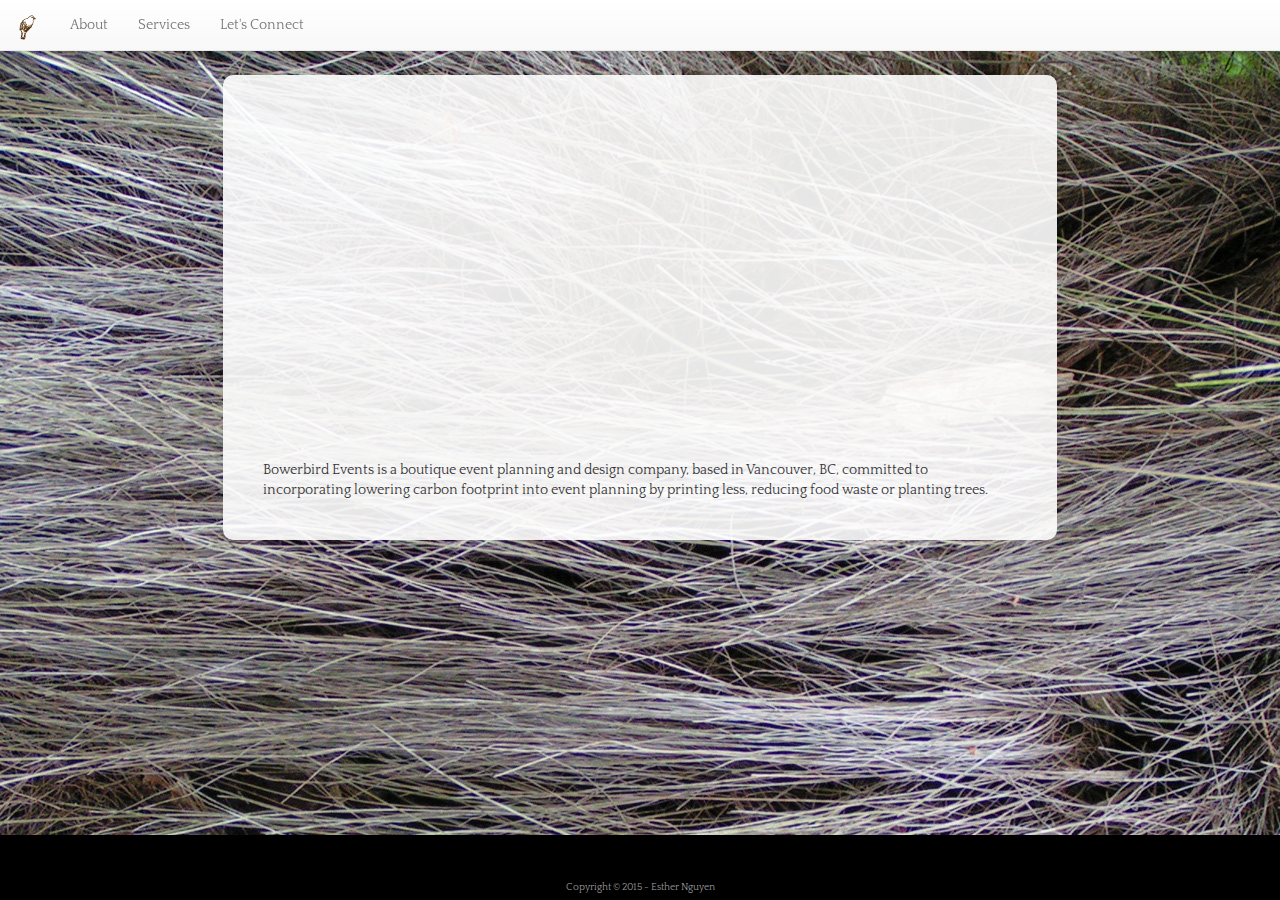
<file: index.html>
<!DOCTYPE html>
<html lang="en">
  <head>
    <script>
      var host = "bowerbirdevents.github.io";
      if ((host == window.location.host) && (window.location.protocol != "https:"))
      window.location.protocol = "https";
    </script>
    <link href='https://fonts.googleapis.com/css?family=Quattrocento' rel='stylesheet' type='text/css'>
    <meta charset="utf-8">
    <meta http-equiv="X-UA-Compatible" content="IE=edge">
    <meta name="viewport" content="width=device-width, initial-scale=1">
    <!-- The above 3 meta tags *must* come first in the head; any other head content must come *after* these tags -->
    <meta name="description" content="Bowerbird Events is a boutique event planning and design company, based in Vancouver, BC, committed to incorporating lowering carbon footprint into event planning by printing less, reducing food waste or planting trees.">
    <meta name="keywords" content="event planning, wedding planning, event planner, wedding planner, sustainable, social responsibility, design, organization, bowerbird, bowerbird events, vancouver, canada">
    <title>Bowerbird Events</title>
    <meta property="og:type" content="website" />
    <meta property="og:title" content="Bowerbird Events - Event planning with an element of sustainability" />
    <meta property="og:site_name" content="Bowerbird Events" />
    <meta property="og:url" content="http://www.bowerbirdevents.ca/" />
    <meta property="og:description" content="Bowerbird Events is a boutique event planning and design company, based in Vancouver, BC, committed to incorporating lowering carbon footprint into event planning by printing less, reducing food waste or planting trees." />
    <meta property="og:image" content="http://www.bowerbirdevents.ca/images/birdthumb2x.jpg" />

    <!-- Bootstrap -->
    <!-- Latest compiled and minified CSS -->
    <link rel="stylesheet" href="css/bootstrap.min.css">
    <!-- Optional theme -->
    <link rel="stylesheet" href="css/bootstrap-theme.min.css">
    <link href="http://code.ionicframework.com/ionicons/2.0.1/css/ionicons.min.css" rel="stylesheet">
    <link href="css/styles.css" rel="stylesheet">

    <!-- HTML5 shim and Respond.js for IE8 support of HTML5 elements and media queries -->
    <!-- WARNING: Respond.js doesn't work if you view the page via file:// -->
    <!--[if lt IE 9]>
      <script src="https://oss.maxcdn.com/html5shiv/3.7.2/html5shiv.min.js"></script>
      <script src="https://oss.maxcdn.com/respond/1.4.2/respond.min.js"></script>
    <![endif]-->
  </head>
  <body>
    <!-- Self collapsing navbar -->
    <nav class="navbar navbar-default navbar-fixed-top">
      <div class="container-fluid">
        <div class="navbar-header">
          <button type="button" class="navbar-toggle collapsed" data-toggle="collapse" data-target="#bs-example-navbar-collapse-1" aria-expanded="false">
            <span class="sr-only">Toggle navigation</span>
            <span class="icon-bar"></span>
            <span class="icon-bar"></span>
            <span class="icon-bar"></span>
          </button>
          <a class="navbar-brand" href="index.html">
            <img alt="Brand" src="images/brand-logo.png" srcset="images/brand-logo.png 1x, images/brand-logo2x.png 2x">
          </a>
        </div>
        <div class="collapse navbar-collapse" id="bs-example-navbar-collapse-1">
          <ul class="nav navbar-nav">
            <li><a href="about.html">About</a></li>
            <li><a href="services.html">Services</a></li>
            <li><a href="connect.html">Let's Connect</a></li>
          </ul>
        </div>
      </div>
    </nav>
    <!-- end of navbar -->
    <!-- Start Template Here -->
    <div class="container-fluid main">
      <div class="col-lg-2 col-md-1"></div>
      <!-- Main content box -->
      <div class="col-lg-8 col-md-10 col-sm-12" id="content-box">
        <div class="jumbotron logo fade-in one">
        <a href ="about.html">
          <img class="img-responsive" src="images/bowerbird-large.png" srcset="images/bowerbird-large.png 1x, images/bowerbird-large2x.png 2x"></img>
          <br/>
          <h5>Welcome to Bowerbird Events</h5>
        </a>
        </div>
        <p>Bowerbird Events is a boutique event planning and design company, based in Vancouver, BC, committed to incorporating lowering carbon footprint into event planning by printing less, reducing food waste or planting trees.</p>
        <!--
        <div class="row">
          <div class="col-sm-2"></div>
          <div class="col-sm-8 link-banner"></div>
          <div class="col-sm-2"></div>
        </div> -->
      </div>
      <div class="col-lg-2 col-md-1"></div>
    </div>

    <!--Footer with contact icon links-->
    <div class="container-fluid" id="footer">
      <p>
        <a class="icon ion-social-instagram-outline" href="https://instagram.com/bowerbird_vancouver/" target="_blank"></a>&nbsp;&nbsp;<a class="icon ion-social-twitter" href="https://twitter.com/bowerbirdevents" target="_blank"></a>&nbsp;&nbsp;<a class="icon ion-android-mail" href="connect.html"></a>
      </p>
      <p id="copyright">Copyright © 2015 - Esther Nguyen</p>
    </div>

    <!-- jQuery (necessary for Bootstrap's JavaScript plugins) -->
    <script src="https://ajax.googleapis.com/ajax/libs/jquery/1.11.3/jquery.min.js"></script>
    <!-- Include all compiled plugins (below), or include individual files as needed -->
    <!-- Latest compiled and minified JavaScript -->
    <script src="js/bootstrap.min.js"></script>
  </body>
</html>
</file>
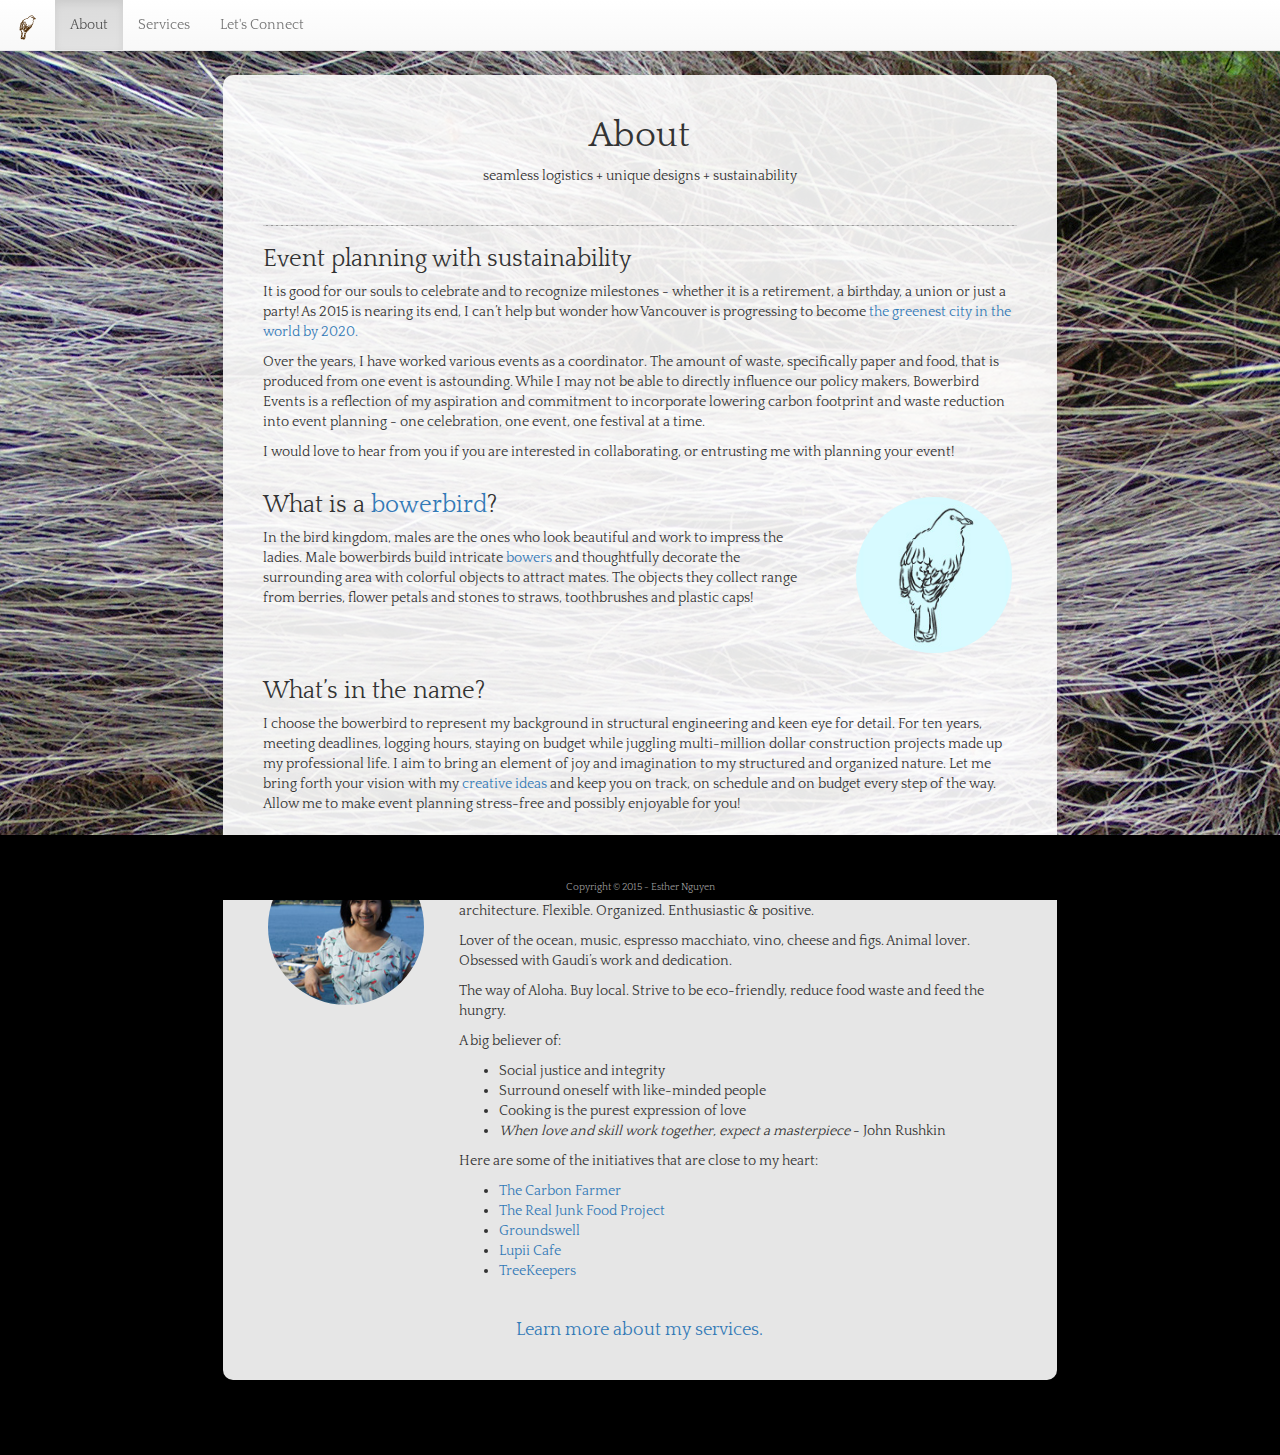
<file: about.html>
<!DOCTYPE html>
<html lang="en">
  <head>
    <link href='https://fonts.googleapis.com/css?family=Quattrocento' rel='stylesheet' type='text/css'>
    <meta charset="utf-8">
    <meta http-equiv="X-UA-Compatible" content="IE=edge">
    <meta name="viewport" content="width=device-width, initial-scale=1">
    <!-- The above 3 meta tags *must* come first in the head; any other head content must come *after* these tags -->
    <meta name="description" content="Creative. Detail oriented. Inspired by nature, child play and architecture. Driven. Flexible. Organized. Enthusiastic & positive. Resourceful.">
    <title>Bowerbird Events - About</title>

    <!-- Bootstrap -->
    <!-- Latest compiled and minified CSS -->
    <link rel="stylesheet" href="css/bootstrap.min.css">
    <!-- Optional theme -->
    <link rel="stylesheet" href="css/bootstrap-theme.min.css">
    <link href="http://code.ionicframework.com/ionicons/2.0.1/css/ionicons.min.css" rel="stylesheet">
    <link href="css/styles.css" rel="stylesheet">

    <!-- HTML5 shim and Respond.js for IE8 support of HTML5 elements and media queries -->
    <!-- WARNING: Respond.js doesn't work if you view the page via file:// -->
    <!--[if lt IE 9]>
      <script src="https://oss.maxcdn.com/html5shiv/3.7.2/html5shiv.min.js"></script>
      <script src="https://oss.maxcdn.com/respond/1.4.2/respond.min.js"></script>
    <![endif]-->
  </head>
  <body>
    <!-- Self collapsing navbar -->
    <nav class="navbar navbar-default navbar-fixed-top">
      <div class="container-fluid">
        <div class="navbar-header">
          <button type="button" class="navbar-toggle collapsed" data-toggle="collapse" data-target="#bs-example-navbar-collapse-1" aria-expanded="false">
            <span class="sr-only">Toggle navigation</span>
            <span class="icon-bar"></span>
            <span class="icon-bar"></span>
            <span class="icon-bar"></span>
          </button>
          <a class="navbar-brand" href="index.html">
            <img alt="Brand" src="images/brand-logo.png" srcset="images/brand-logo.png 1x, images/brand-logo2x.png 2x">
          </a>
        </div>
        <div class="collapse navbar-collapse" id="bs-example-navbar-collapse-1">
          <ul class="nav navbar-nav">
            <li class="active"><a href="about.html">About<span class="sr-only">(current)</span></a></li>
            <li><a href="services.html">Services</a></li>
            <li><a href="connect.html">Let's Connect</a></li>
          </ul>
        </div>
      </div>
    </nav>
    <!-- end of navbar -->
    <!-- Start Template Here -->
    <div class="container-fluid main">
      <div class="col-lg-2 col-md-1"></div>
      <!-- Main content box -->
      <div class="col-lg-8 col-md-10 col-sm-12" id="content-box">
        <div class="page-header">
          <h1>About</h1>
          <div class="row"><p class="center">seamless logistics + unique designs + sustainability</p></div>
        </div>
        <hr>
        <!-- Event planning... section -->
        <h3>Event planning with sustainability</h3>
        <p>It is good for our souls to celebrate and to recognize milestones - whether it is a retirement, a birthday, a union or just a party! As 2015 is nearing its end, I can’t help but wonder how Vancouver is progressing to become <a href="http://vancouver.ca/green-vancouver/greenest-city-action-plan.aspx" target="_blank">the greenest city in the world by 2020.</a></p>
        <p>Over the years, I have worked various events as a coordinator. The amount of waste, specifically paper and food, that is produced from one event is astounding. While I may not be able to directly influence our policy makers, Bowerbird Events is a reflection of my aspiration and commitment to incorporate lowering carbon footprint and waste reduction into event planning - one celebration, one event, one festival at a time.</p>
        <p>I would love to hear from you if you are interested in collaborating, or entrusting me with planning your event!</p>

        <!-- What is a bower bird section -->
        <div class="row">
          <div class="col-sm-9">
            <h3>What is a <a href="http://www.bbc.com/earth/story/20141119-the-barmy-courtship-of-bowerbirds" target="_blank">bowerbird</a>?</h3>
            <p>In the bird kingdom, males are the ones who look beautiful and work to impress the ladies. Male bowerbirds build intricate <a href="http://ngm.nationalgeographic.com/2010/07/bowerbirds/laman-photography" target="_blank">bowers</a> and thoughtfully decorate the surrounding area with colorful objects to attract mates. The objects they collect range from berries, flower petals and stones to straws, toothbrushes and plastic caps!</p>
          </div>
          <div class="col-sm-3">
            <img class="img-responsive img-circle center-block img-content" src="images/birdthumb.jpg" srcset="images/birdthumb.jpg 1x, images/birdthumb2x.jpg 2x">
          </div>
        </div>
        <!-- What's in the name section -->
        <h3>What’s in the name?</h3>
        <p>I choose the bowerbird to represent my background in structural engineering and keen eye for detail. For ten years, meeting deadlines, logging hours, staying on budget while juggling multi-million dollar construction projects made up my professional life. I aim to bring an element of joy and imagination to my structured and organized nature. Let me bring forth your vision with my <a href="https://instagram.com/bowerbird_vancouver/" target="_blank">creative ideas</a> and keep you on track, on schedule and on budget every step of the way. Allow me to make event planning stress-free and possibly enjoyable for you!</p>
        <!-- About me section -->
        <div class="row">
          <div class="col-sm-3">
            <img class="img-responsive img-circle center-block img-content" src="images/profile.jpg" srcset="images/profile.jpg 1x, images/profile2x.jpg 2x">
          </div>
          <div class="col-sm-9">
            <h3>About me</h3>
            <p>Esther Lucia Nguyen - Creative. Detail oriented. Inspired by nature, child play and architecture. Flexible. Organized. Enthusiastic & positive.</p>
            <p>Lover of the ocean, music, espresso macchiato, vino, cheese and figs. Animal lover. Obsessed with Gaudi’s work and dedication.</p><p>The way of Aloha. Buy local. Strive to be eco-friendly, reduce food waste and feed the hungry.</p>
            <p>A big believer of:
              <ul>
                <li>Social justice and integrity</li>
                <li>Surround oneself with like-minded people</li>
                <li>Cooking is the purest expression of love</li>
                <li><em>When love and skill work together, expect a masterpiece</em> - John Rushkin</li>
              </ul>
            </p>
            <p>Here are some of the initiatives that are close to my heart:
              <ul>
                <li><a href="http://www.thecarbonfarmer.ca/" target="_blank">The Carbon Farmer</a></li>
                <li><a href="http://www.timeout.com/leeds/blog/dont-be-a-waster-eat-at-the-real-junk-food-project" target="_blank">The Real Junk Food Project</a></li>
                <li><a href="http://groundswell.org/" target="_blank">Groundswell</a></li>
                <li><a href="http://lupiicafe.com/" target="_blank">Lupii Cafe</a></li>
                <li><a href="http://treekeepers.ca/" target="_blank">TreeKeepers</a></li>
              </ul>
            </p>
          </div>
        </div>

        <br/>
        <h4 class="center"><a href="services.html">Learn more about my services.</a></h4>
      </div>
      <div class="col-lg-2 col-md-1"></div>
  </div>

    <!--Footer with contact icon links-->
    <div class="container-fluid" id="footer">
      <p>
        <a class="icon ion-social-instagram-outline" href="https://instagram.com/bowerbird_vancouver/" target="_blank"></a>&nbsp;&nbsp;<a class="icon ion-social-twitter" href="https://twitter.com/bowerbirdevents" target="_blank"></a>&nbsp;&nbsp;<a class="icon ion-android-mail" href="connect.html"></a>
      </p>
      <p id="copyright">Copyright © 2015 - Esther Nguyen</p>
    </div>

    <!-- jQuery (necessary for Bootstrap's JavaScript plugins) -->
    <script src="https://ajax.googleapis.com/ajax/libs/jquery/1.11.3/jquery.min.js"></script>
    <!-- Include all compiled plugins (below), or include individual files as needed -->
    <!-- Latest compiled and minified JavaScript -->
    <script src="js/bootstrap.min.js"></script>
  </body>
</html>
</file>
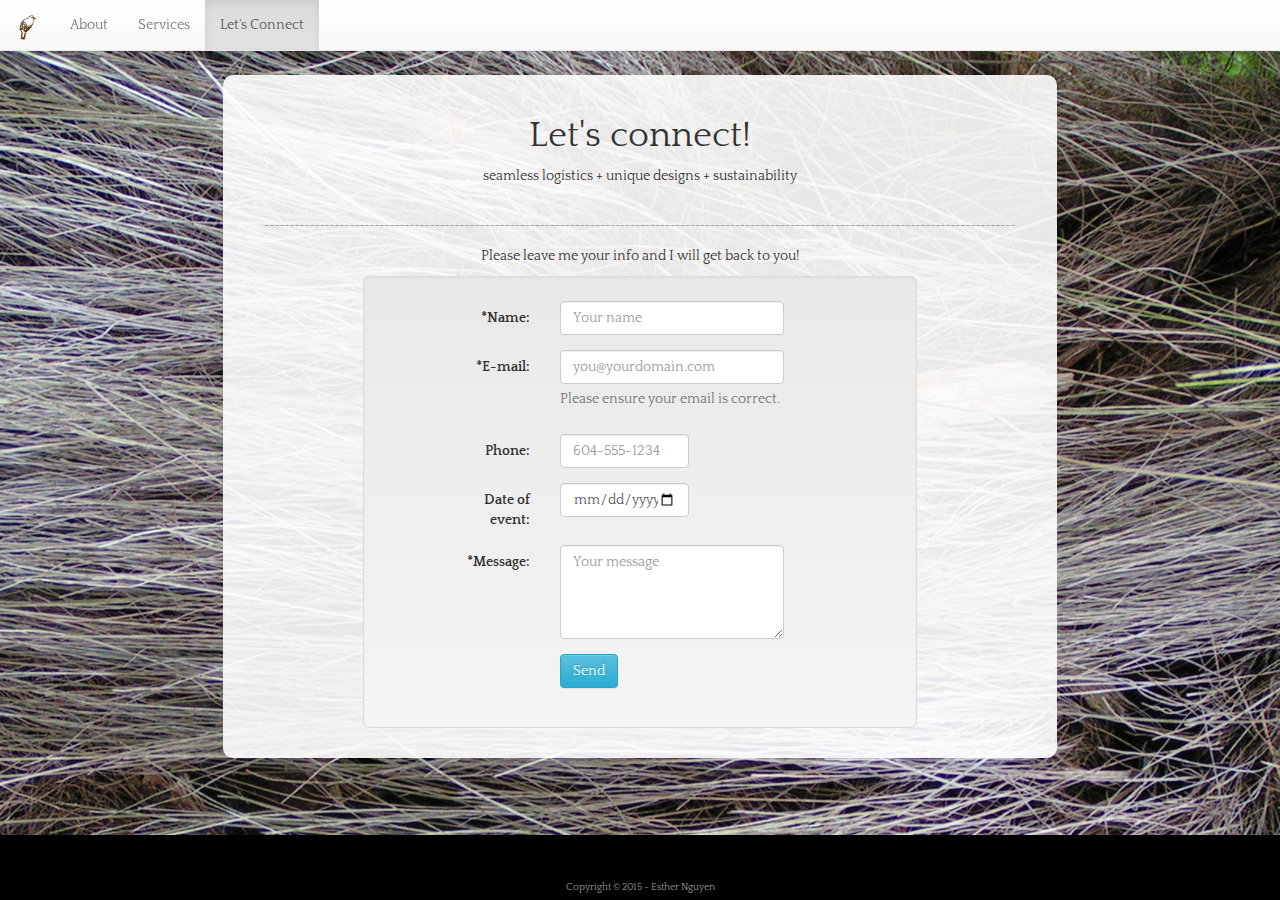
<file: connect.html>
<!DOCTYPE html>
<html lang="en">
  <head>
    <link href='https://fonts.googleapis.com/css?family=Quattrocento' rel='stylesheet' type='text/css'>
    <meta charset="utf-8">
    <meta http-equiv="X-UA-Compatible" content="IE=edge">
    <meta name="viewport" content="width=device-width, initial-scale=1">
    <!-- The above 3 meta tags *must* come first in the head; any other head content must come *after* these tags -->
    <meta name="description" content="Leave a message for Bowerbird Events for more information.">
    <title>Bowerbird Events - Connect</title>

    <!-- Bootstrap -->
    <!-- Latest compiled and minified CSS -->
    <link rel="stylesheet" href="css/bootstrap.min.css">
    <!-- Optional theme -->
    <link rel="stylesheet" href="css/bootstrap-theme.min.css">
    <link href="http://code.ionicframework.com/ionicons/2.0.1/css/ionicons.min.css" rel="stylesheet">
    <link href="css/styles.css" rel="stylesheet">

    <!-- HTML5 shim and Respond.js for IE8 support of HTML5 elements and media queries -->
    <!-- WARNING: Respond.js doesn't work if you view the page via file:// -->
    <!--[if lt IE 9]>
      <script src="https://oss.maxcdn.com/html5shiv/3.7.2/html5shiv.min.js"></script>
      <script src="https://oss.maxcdn.com/respond/1.4.2/respond.min.js"></script>
    <![endif]-->
  </head>
  <body>
    <!-- Self collapsing navbar -->
    <nav class="navbar navbar-default navbar-fixed-top">
      <div class="container-fluid">
        <div class="navbar-header">
          <button type="button" class="navbar-toggle collapsed" data-toggle="collapse" data-target="#bs-example-navbar-collapse-1" aria-expanded="false">
            <span class="sr-only">Toggle navigation</span>
            <span class="icon-bar"></span>
            <span class="icon-bar"></span>
            <span class="icon-bar"></span>
          </button>
          <a class="navbar-brand" href="index.html">
            <img alt="Brand" src="images/brand-logo.png" srcset="images/brand-logo.png 1x, images/brand-logo2x.png 2x">
          </a>
        </div>
        <div class="collapse navbar-collapse" id="bs-example-navbar-collapse-1">
          <ul class="nav navbar-nav">
            <li><a href="about.html">About</a></li>
            <li><a href="services.html">Services</a></li>
            <li class="active"><a href="#">Let's Connect<span class="sr-only">(current)</span></a></li>
          </ul>
        </div>
      </div>
    </nav>
    <!-- end of navbar -->
    <!-- Start Template Here -->
    <div class="container-fluid main">
      <div class="col-lg-2 col-md-1"></div>
      <!-- Main content box -->
      <div class="col-lg-8 col-md-10 col-sm-12" id="content-box">
        <div class="page-header">
          <h1>Let's connect!</h1>
          <div class="row"><p class="center">seamless logistics + unique designs + sustainability</p></div>
        </div>
        <hr>
        <p class="center">Please leave me your info and I will get back to you!</p>

        <!-- Contact Form -->
        <form class="form-horizontal well well-lg" method="POST" action="//formspree.io/info@bowerbirdevents.ca">
          <div class="form-group">
            <label for="name" class="col-sm-3 control-label">*Name:</label>
            <div class="col-sm-8">
              <input type="text" class="form-control" id="name" name="name" required="true" placeholder="Your name">
            </div>
          </div>
          <div class="form-group">
            <label for="email" class="col-sm-3 control-label">*E-mail:</label>
            <div class="col-sm-8">
              <input type="email" class="form-control" id="email" name="email" required="true" placeholder="you@yourdomain.com" aria-describedby="helpBlock">
              <span id="helpBlock" class="help-block">Please ensure your email is correct.</span>
            </div>
          </div>
          <div class="form-group">
            <label for="phone" class="col-sm-3 control-label">Phone:</label>
            <div class="col-sm-5">
              <input type="tel" class="form-control" id="phone" name="phone" placeholder="604-555-1234">
            </div>
          </div>
          <div class="form-group">
            <label for="date" class="col-sm-3 control-label">Date of event:</label>
            <div class="col-sm-5">
              <input type="date" class="form-control" id="date" name="date">
            </div>
          </div>
          <div class="form-group">
            <label for="message" class="col-sm-3 control-label">*Message:</label>
            <div class="col-sm-8">
              <textarea class="form-control" rows="4" id="message" name="message" required="true" placeholder="Your message"></textarea>
            </div>
          </div>
          <input type="hidden" name="_next" value="contact-received.html">
          <input type="hidden" name="_subject" value="Bowerbird Events website contact form">
          <input type="text" name="_gotcha" style="display:none">

          <div class="form-group">
            <div class="col-sm-offset-3 col-sm-8">
              <button type="submit" class="btn btn-info">Send</button>
            </div>
          </div>
        </form>
      </div>
      <div class="col-lg-2 col-md-1"></div>
    </div>

    <!--Footer with contact icon links-->
    <div class="container-fluid" id="footer">
      <p>
        <a class="icon ion-social-instagram-outline" href="https://instagram.com/bowerbird_vancouver/" target="_blank"></a>&nbsp;&nbsp;<a class="icon ion-social-twitter" href="https://twitter.com/bowerbirdevents" target="_blank"></a>&nbsp;&nbsp;<a class="icon ion-android-mail" href="connect.html"></a>
      </p>
      <p id="copyright">Copyright © 2015 - Esther Nguyen</p>
    </div>

    <!-- jQuery (necessary for Bootstrap's JavaScript plugins) -->
    <script src="https://ajax.googleapis.com/ajax/libs/jquery/1.11.3/jquery.min.js"></script>
    <!-- Include all compiled plugins (below), or include individual files as needed -->
    <!-- Latest compiled and minified JavaScript -->
    <script src="js/bootstrap.min.js"></script>
  </body>
</html>
</file>
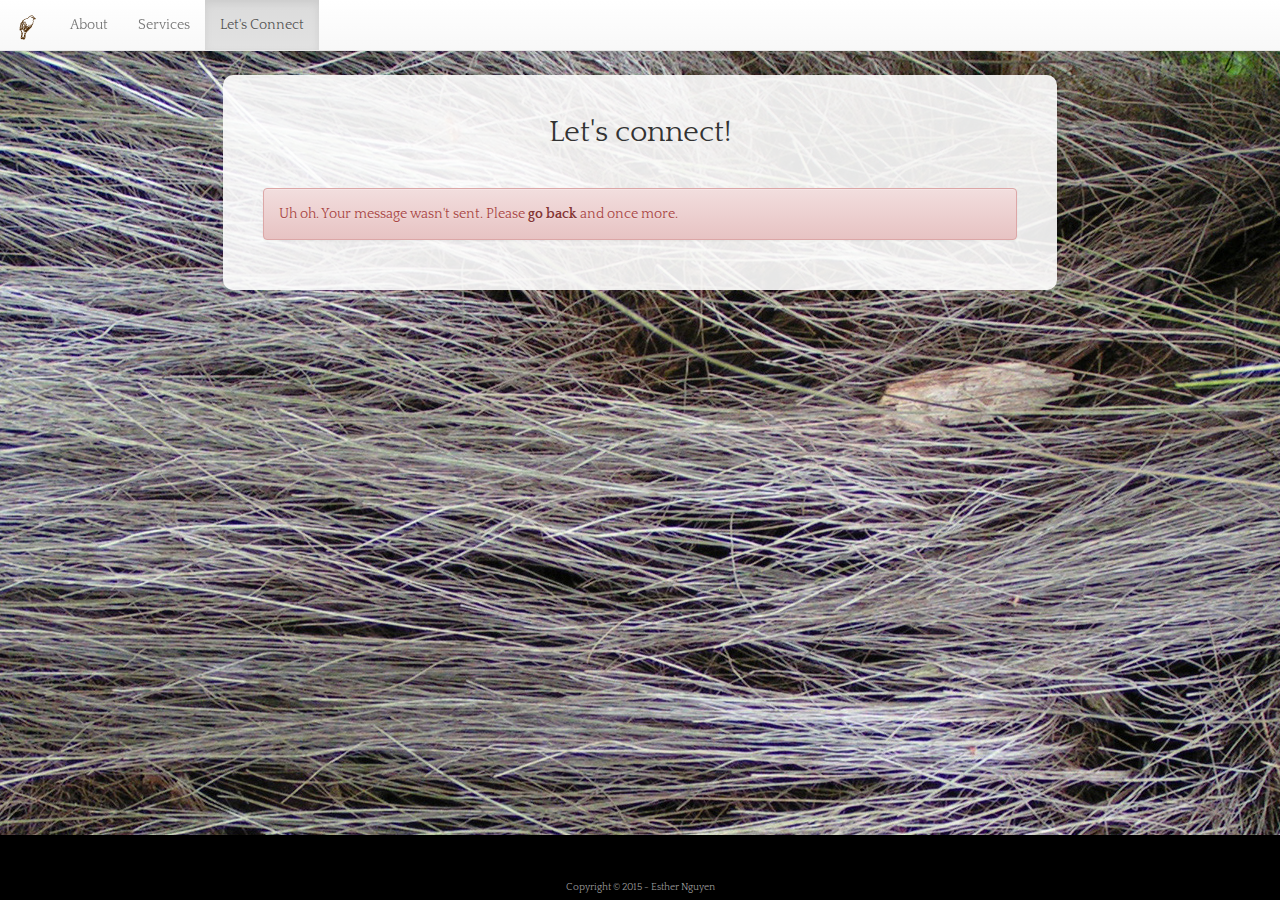
<file: contact-failure.html>
<!DOCTYPE html>
<html lang="en">
  <head>
    <link href='https://fonts.googleapis.com/css?family=Quattrocento' rel='stylesheet' type='text/css'>
    <meta charset="utf-8">
    <meta http-equiv="X-UA-Compatible" content="IE=edge">
    <meta name="viewport" content="width=device-width, initial-scale=1">
    <!-- The above 3 meta tags *must* come first in the head; any other head content must come *after* these tags -->
    <title>Bowerbird Events</title>

    <!-- Bootstrap -->
    <!-- Latest compiled and minified CSS -->
    <link rel="stylesheet" href="css/bootstrap.min.css">
    <!-- Optional theme -->
    <link rel="stylesheet" href="css/bootstrap-theme.min.css">
    <link href="http://code.ionicframework.com/ionicons/2.0.1/css/ionicons.min.css" rel="stylesheet">
    <link href="css/styles.css" rel="stylesheet">

    <!-- HTML5 shim and Respond.js for IE8 support of HTML5 elements and media queries -->
    <!-- WARNING: Respond.js doesn't work if you view the page via file:// -->
    <!--[if lt IE 9]>
      <script src="https://oss.maxcdn.com/html5shiv/3.7.2/html5shiv.min.js"></script>
      <script src="https://oss.maxcdn.com/respond/1.4.2/respond.min.js"></script>
    <![endif]-->
  </head>
  <body>
    <!-- Self collapsing navbar -->
    <nav class="navbar navbar-default navbar-fixed-top">
      <div class="container-fluid">
        <div class="navbar-header">
          <button type="button" class="navbar-toggle collapsed" data-toggle="collapse" data-target="#bs-example-navbar-collapse-1" aria-expanded="false">
            <span class="sr-only">Toggle navigation</span>
            <span class="icon-bar"></span>
            <span class="icon-bar"></span>
            <span class="icon-bar"></span>
          </button>
          <a class="navbar-brand" href="index.html">
            <img alt="Brand" src="images/brand-logo.png" srcset="images/brand-logo.png 1x, images/brand-logo2x.png 2x">
          </a>
        </div>
        <div class="collapse navbar-collapse" id="bs-example-navbar-collapse-1">
          <ul class="nav navbar-nav">
            <li><a href="about.html">About</a></li>
            <li><a href="services.html">Services</a></li>
            <li class="active"><a href="connect.html">Let's Connect<span class="sr-only">(current)</span></a></li>
          </ul>
        </div>
      </div>
    </nav>
    <!-- end of navbar -->
    <!-- Start Template Here -->
    <div class="container-fluid main">
      <div class="col-md-2"></div>
      <!-- Main content box -->
      <div class="col-md-8 col-sm-12" id="content-box">
        <div class="page-header">
          <h2>Let's connect!</h2>
        </div>
        <br/>
        <!-- Failure message -->
        <div class="alert alert-danger" role="alert">
          <p>Uh oh. Your message wasn't sent. Please <a href="javascript:history.back()" class="alert-link">go back</a> and once more.</p>
        </div>
      </div>
      <div class="col-md-2"></div>
    </div>

    <!--Footer with contact icon links-->
    <div class="container-fluid" id="footer">
      <p>
        <a class="icon ion-social-instagram-outline" href="https://instagram.com/bowerbird_vancouver/" target="_blank"></a>&nbsp;&nbsp;<a class="icon ion-social-twitter" href="https://twitter.com/bowerbirdevents" target="_blank"></a>&nbsp;&nbsp;<a class="icon ion-android-mail" href="connect.html"></a>
      </p>
      <p id="copyright">Copyright © 2015 - Esther Nguyen</p>
    </div>

    <!-- jQuery (necessary for Bootstrap's JavaScript plugins) -->
    <script src="https://ajax.googleapis.com/ajax/libs/jquery/1.11.3/jquery.min.js"></script>
    <!-- Include all compiled plugins (below), or include individual files as needed -->
    <!-- Latest compiled and minified JavaScript -->
    <script src="js/bootstrap.min.js"></script>
  </body>
</html>
</file>
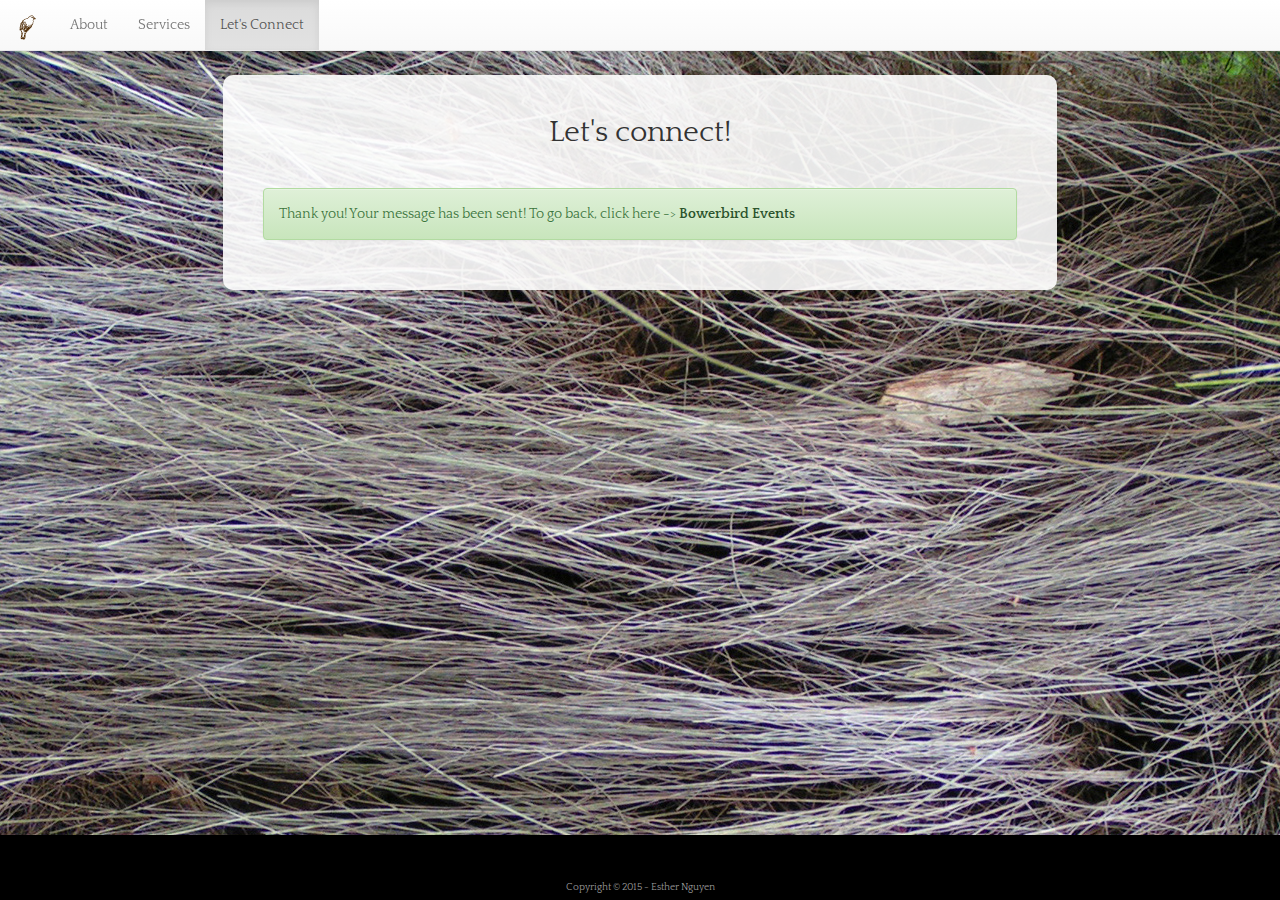
<file: contact-received.html>
<!DOCTYPE html>
<html lang="en">
  <head>
    <link href='https://fonts.googleapis.com/css?family=Quattrocento' rel='stylesheet' type='text/css'>
    <meta charset="utf-8">
    <meta http-equiv="X-UA-Compatible" content="IE=edge">
    <meta name="viewport" content="width=device-width, initial-scale=1">
    <!-- The above 3 meta tags *must* come first in the head; any other head content must come *after* these tags -->
    <title>Bowerbird Events</title>

    <!-- Bootstrap -->
    <!-- Latest compiled and minified CSS -->
    <link rel="stylesheet" href="css/bootstrap.min.css">
    <!-- Optional theme -->
    <link rel="stylesheet" href="css/bootstrap-theme.min.css">
    <link href="http://code.ionicframework.com/ionicons/2.0.1/css/ionicons.min.css" rel="stylesheet">
    <link href="css/styles.css" rel="stylesheet">

    <!-- HTML5 shim and Respond.js for IE8 support of HTML5 elements and media queries -->
    <!-- WARNING: Respond.js doesn't work if you view the page via file:// -->
    <!--[if lt IE 9]>
      <script src="https://oss.maxcdn.com/html5shiv/3.7.2/html5shiv.min.js"></script>
      <script src="https://oss.maxcdn.com/respond/1.4.2/respond.min.js"></script>
    <![endif]-->
  </head>
  <body>
    <!-- Self collapsing navbar -->
    <nav class="navbar navbar-default navbar-fixed-top">
      <div class="container-fluid">
        <div class="navbar-header">
          <button type="button" class="navbar-toggle collapsed" data-toggle="collapse" data-target="#bs-example-navbar-collapse-1" aria-expanded="false">
            <span class="sr-only">Toggle navigation</span>
            <span class="icon-bar"></span>
            <span class="icon-bar"></span>
            <span class="icon-bar"></span>
          </button>
          <a class="navbar-brand" href="index.html">
            <img alt="Brand" src="images/brand-logo.png" srcset="images/brand-logo.png 1x, images/brand-logo2x.png 2x">
          </a>
        </div>
        <div class="collapse navbar-collapse" id="bs-example-navbar-collapse-1">
          <ul class="nav navbar-nav">
            <li><a href="about.html">About</a></li>
            <li><a href="services.html">Services</a></li>
            <li class="active"><a href="connect.html">Let's Connect<span class="sr-only">(current)</span></a></li>
          </ul>
        </div>
      </div>
    </nav>
    <!-- end of navbar -->
    <!-- Start Template Here -->
    <div class="container-fluid main">
      <div class="col-md-2"></div>
      <!-- Main content box -->
      <div class="col-md-8 col-sm-12" id="content-box">
        <div class="page-header">
          <h2>Let's connect!</h2>
        </div>
        <br/>
        <!-- Success message -->
        <div class="alert alert-success" role="alert">
          <p>Thank you! Your message has been sent! To go back, click here -> <a href="index.html" class="alert-link">Bowerbird Events</a></p>
        </div>
      </div>
      <div class="col-md-2"></div>
    </div>

    <!--Footer with contact icon links-->
    <div class="container-fluid" id="footer">
      <p>
        <a class="icon ion-social-instagram-outline" href="https://instagram.com/bowerbird_vancouver/" target="_blank"></a>&nbsp;&nbsp;<a class="icon ion-social-twitter" href="https://twitter.com/bowerbirdevents" target="_blank"></a>&nbsp;&nbsp;<a class="icon ion-android-mail" href="connect.html"></a>
      </p>
      <p id="copyright">Copyright © 2015 - Esther Nguyen</p>
    </div>

    <!-- jQuery (necessary for Bootstrap's JavaScript plugins) -->
    <script src="https://ajax.googleapis.com/ajax/libs/jquery/1.11.3/jquery.min.js"></script>
    <!-- Include all compiled plugins (below), or include individual files as needed -->
    <!-- Latest compiled and minified JavaScript -->
    <script src="js/bootstrap.min.js"></script>
  </body>
</html>
</file>
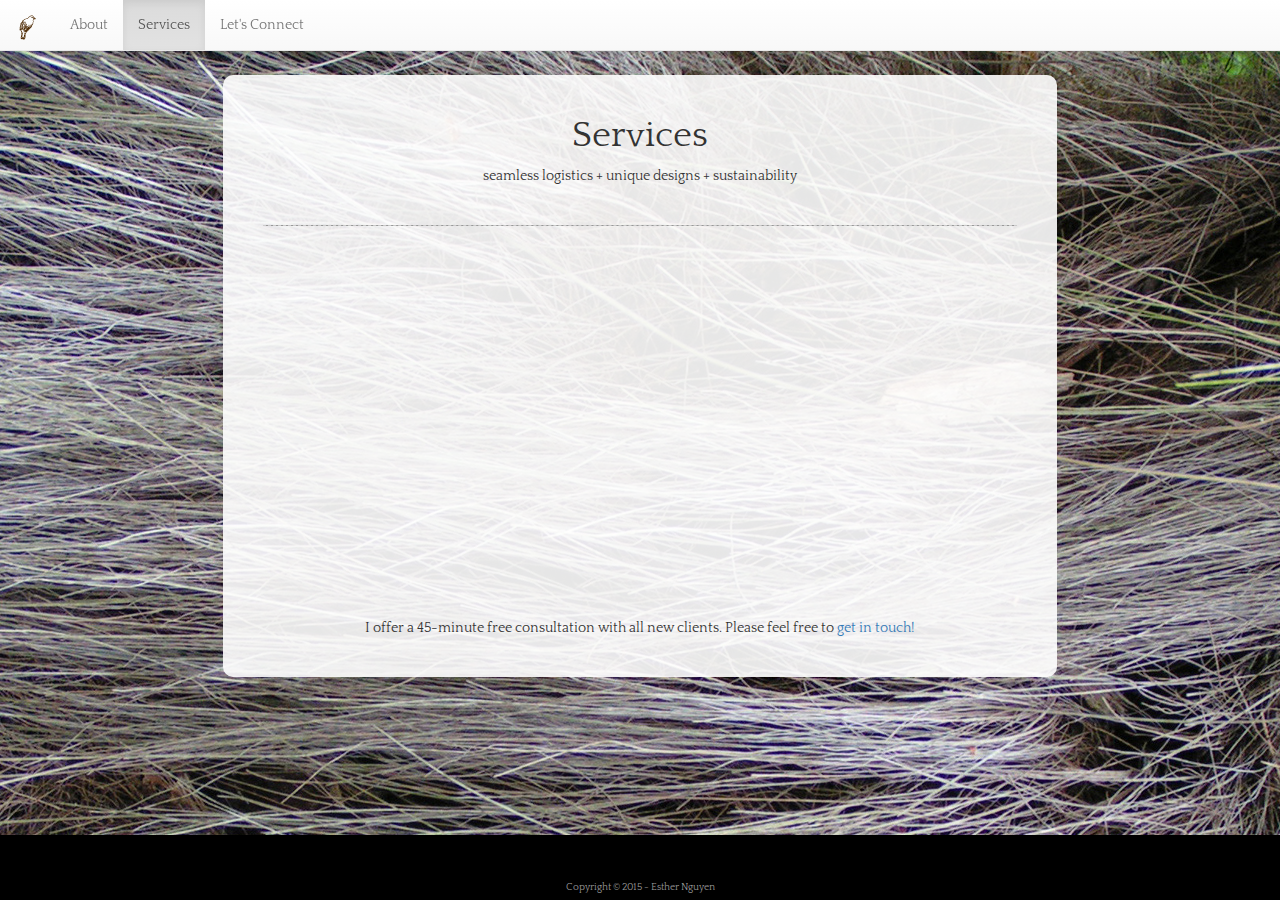
<file: services.html>
<!DOCTYPE html>
<html lang="en">
  <head>
    <link href='https://fonts.googleapis.com/css?family=Quattrocento' rel='stylesheet' type='text/css'>
    <meta charset="utf-8">
    <meta http-equiv="X-UA-Compatible" content="IE=edge">
    <meta name="viewport" content="width=device-width, initial-scale=1">
    <!-- The above 3 meta tags *must* come first in the head; any other head content must come *after* these tags -->
    <meta name="description" content="seamless logistics + unique designs + sustainability">
    <title>Bowerbird Events - Services</title>

    <!-- Bootstrap -->
    <!-- Latest compiled and minified CSS -->
    <link rel="stylesheet" href="css/bootstrap.min.css">
    <!-- Optional theme -->
    <link rel="stylesheet" href="css/bootstrap-theme.min.css">
    <link href="http://code.ionicframework.com/ionicons/2.0.1/css/ionicons.min.css" rel="stylesheet">
    <link href="css/styles.css" rel="stylesheet">
    <!--[if !IE]>
      -->
        <link rel="stylesheet" href="css/styles-nonie.css" type="text/css" />
      <!--
    <![endif]-->

    <!-- HTML5 shim and Respond.js for IE8 support of HTML5 elements and media queries -->
    <!-- WARNING: Respond.js doesn't work if you view the page via file:// -->
    <!--[if lt IE 9]>
      <script src="https://oss.maxcdn.com/html5shiv/3.7.2/html5shiv.min.js"></script>
      <script src="https://oss.maxcdn.com/respond/1.4.2/respond.min.js"></script>
    <![endif]-->
  </head>
  <body>
    <!-- Self collapsing navbar -->
    <nav class="navbar navbar-default navbar-fixed-top">
      <div class="container-fluid">
        <div class="navbar-header">
          <button type="button" class="navbar-toggle collapsed" data-toggle="collapse" data-target="#bs-example-navbar-collapse-1" aria-expanded="false">
            <span class="sr-only">Toggle navigation</span>
            <span class="icon-bar"></span>
            <span class="icon-bar"></span>
            <span class="icon-bar"></span>
          </button>
          <a class="navbar-brand" href="index.html">
            <img alt="Brand" src="images/brand-logo.png" srcset="images/brand-logo.png 1x, images/brand-logo2x.png 2x">
          </a>
        </div>
        <div class="collapse navbar-collapse" id="bs-example-navbar-collapse-1">
          <ul class="nav navbar-nav">
            <li><a href="about.html">About</a></li>
            <li class="active"><a href="services.html">Services<span class="sr-only">(current)</span></a></li>
            <li><a href="connect.html">Let's Connect</a></li>
          </ul>
        </div>
      </div>
    </nav>
    <!-- end of navbar -->
    <!-- Start Template Here -->
    <div class="container-fluid main">
      <div class="col-lg-2 col-md-1"></div>
      <!-- Main content box -->
      <div class="col-lg-8 col-md-10 col-sm-12" id="content-box">
        <div class="page-header">
          <h1>Services</h1>
          <div class="row"><p class="center">seamless logistics + unique designs + sustainability</p></div>
        </div>
        <hr>
        <div class="row flex">
          <!-- Panel: A la Carte -->
          <div class="col-xs-12 col-sm-4">
            <div class="panel panel-info fade-in one">
              <div class="panel-heading"><h3 class="panel-title">À la Carte</h3></div>
              <div class="panel-body">
                <p>Do you have a pretty cool idea but not sure how to execute it? Not sure which vendor to go with? Need some help designing the program or establishing a theme? Let me help you bring your ideas to reality or narrow down your choices to breeze through decision making.</p>
              </div>
              <div class="panel-footer center"><a href="connect.html"><button type="button" class="btn btn-info">More info</button></a></div>
            </div>
          </div>
          <!-- Panel: Crunch Time -->
          <div class="col-xs-12 col-sm-4">
            <div class="panel panel-info fade-in two">
              <div class="panel-heading"><h3 class="panel-title">Crunch Time Package</h3></div>
              <div class="panel-body">
                <p>For those who are feeling increasingly stressed with the event quickly approaching, I will familiarize myself with your planning. I will take over from four weeks prior to the event and be present on the day to orchestrate everything from catering to having all the necessities delivered on time.</p>
              </div>
              <div class="panel-footer center"><a href="connect.html"><button type="button" class="btn btn-info">More info</button></a></div>
            </div>
          </div>
          <!-- Panel: The Full Package -->
          <div class="col-xs-12 col-sm-4">
            <div class="panel panel-info fade-in three">
              <div class="panel-heading"><h3 class="panel-title">The Full Package</h3></div>
              <div class="panel-body">
                <p>Almost like a full package spa treatment; you can sit back, relax and check your stress at the door with me! We will work closely together throughout the planning of your event. I will be present during the event to facilitate and ensure everything goes as smoothly as planned. Let me do the sweating and the stressing.</p>
              </div>
              <div class="panel-footer center"><a href="connect.html"><button type="button" class="btn btn-info">More info</button></a></div>
            </div>
          </div>
        </div>
        <h5 class="center">I offer a 45-minute free consultation with all new clients. Please feel free to <a href="connect.html">get in touch!</a></h5>
      </div>
      <div class="col-lg-2 col-md-1"></div>
    </div>

    <!--Footer with contact icon links-->
    <div class="container-fluid" id="footer">
      <p>
        <a class="icon ion-social-instagram-outline" href="https://instagram.com/bowerbird_vancouver/" target="_blank"></a>&nbsp;&nbsp;<a class="icon ion-social-twitter" href="https://twitter.com/bowerbirdevents" target="_blank"></a>&nbsp;&nbsp;<a class="icon ion-android-mail" href="connect.html"></a>
      </p>
      <p id="copyright">Copyright © 2015 - Esther Nguyen</p>
    </div>

    <!-- jQuery (necessary for Bootstrap's JavaScript plugins) -->
    <script src="https://ajax.googleapis.com/ajax/libs/jquery/1.11.3/jquery.min.js"></script>
    <!-- Include all compiled plugins (below), or include individual files as needed -->
    <!-- Latest compiled and minified JavaScript -->
    <script src="js/bootstrap.min.js"></script>
  </body>
</html>
</file>
<file: css/styles.css>
body {
	padding-top: 50px;
	background-color: black;
	background-image: url("../images/bg-img.jpg");
	background-repeat: repeat-y;
    background-attachment: fixed;
    background-position: 50% 0%;
}

body, h1, h2, h3, h4, h5, h6, p {
	font-family: 'Quattrocento', Arial, serif;
}

hr{
    border: 0;
    border-bottom: 1px dashed #ccc;
    background: #999;
}

.center {
	text-align: center;
}

.main {
	padding-top: 25px;
	margin-bottom: 65px;
}

.jumbotron {
	background-color: rgba(255, 255, 255, 0.9);
	text-align: center;
}

.logo {
	padding: 50px;
	margin-top: 30px;
}

.logo img {
	display: block;
    margin-left: auto;
    margin-right: auto;
}

.link-banner {
	background-image:url('../images/bannerimg.jpg');
	background-repeat: no-repeat;
	background-position: center center;
	background-attachment: fixed;
	background-size: 100% 100%;
	width: 100%;

}

.page-header {
	border-bottom: none;
	text-align: center;
}

.img-content {
	margin-top: 20px;
	padding: 5px;
}

.panel {
	margin-bottom: 10px;
}

.panel-title {
	text-align: center;
}

.well, .page-header {
	margin-bottom: 0;
}

.fade-in {
	opacity:0;  /* make things invisible upon start */
	-webkit-animation:fadeIn ease-in 1;  /* call our keyframe named fadeIn, use animattion ease-in and repeat it only 1 time */
	-moz-animation:fadeIn ease-in 1;
	animation:fadeIn ease-in 1;

	-webkit-animation-fill-mode:forwards;  /* this makes sure that after animation is done we remain at the last keyframe value (opacity: 1)*/
	-moz-animation-fill-mode:forwards;
	animation-fill-mode:forwards;

	-webkit-animation-duration:1s;
	-moz-animation-duration:1s;
	animation-duration:1s;
}

.fade-in.one {
	-webkit-animation-delay: 0s;
	-moz-animation-delay: 0s;
	animation-delay: 0s;
}

.fade-in.two {
	-webkit-animation-delay: 0.7s;
	-moz-animation-delay: 0.7s;
	animation-delay: 0.7s;
}

.fade-in.three {
	-webkit-animation-delay: 1.3s;
	-moz-animation-delay: 1.3s;
	animation-delay: 1.3s;
}

#footer {
	position: fixed;
	bottom: 0;
	width: 100%;
	color: white;
	text-align: center;
	background-color: black;
	font-size: 25px;
}

#footer p{
	margin: 5px 0px;
}

#content-box {
	background-color: rgba(255, 255, 255, 0.9);
	border-radius: 10px;
	padding: 1px 40px 30px;
	margin-bottom: 10px;
}
#copyright {
	color: #999;
	font-size: 10px;
	margin: 0px;
}

@media only screen and (min-width: 768px) {
	form.well {
		margin: 0px 100px 0px;
	}
}

@media only screen and (min-width: 1200px) {
	form.well {
		padding-left: 100px;
		padding-right: 100px;
	}
}

@media only screen and (max-width: 768px) {
	.page-header {
		padding-top: 0px;
	}
}



@-webkit-keyframes fadeIn { from { opacity:0; } to { opacity:1; } }
@-moz-keyframes fadeIn { from { opacity:0; } to { opacity:1; } }
@keyframes fadeIn { from { opacity:0; } to { opacity:1; } }
</file>
<file: css/styles-nonie.css>
@media only screen and (min-width: 768px) {

	.flex, .flex > div[class*='col-'] {
	    display: -webkit-box;
	    display: -moz-box;
	    display: -ms-flexbox;
	    display: -webkit-flex;
	    display: flex;
	    flex:1 0 auto;
	    flex-wrap: wrap;
	}

	.panel {
		display: flex;
	   	flex-direction:column;
	   	align-content:stretch;
	}

	.panel-body {
	   	display: flex;
	   	flex-grow:1;
	}
}
@media all and (-ms-high-contrast: none), (-ms-high-contrast: active) {
   .ie10up .flex, .flex > div[class*='col-'] {
   			display:inline;
   		}

   	.ie10up .panel{
   		display:inline;
   	}

   	.ie10up .panel-body{
   		display:inline;
   	}

}
</file>
